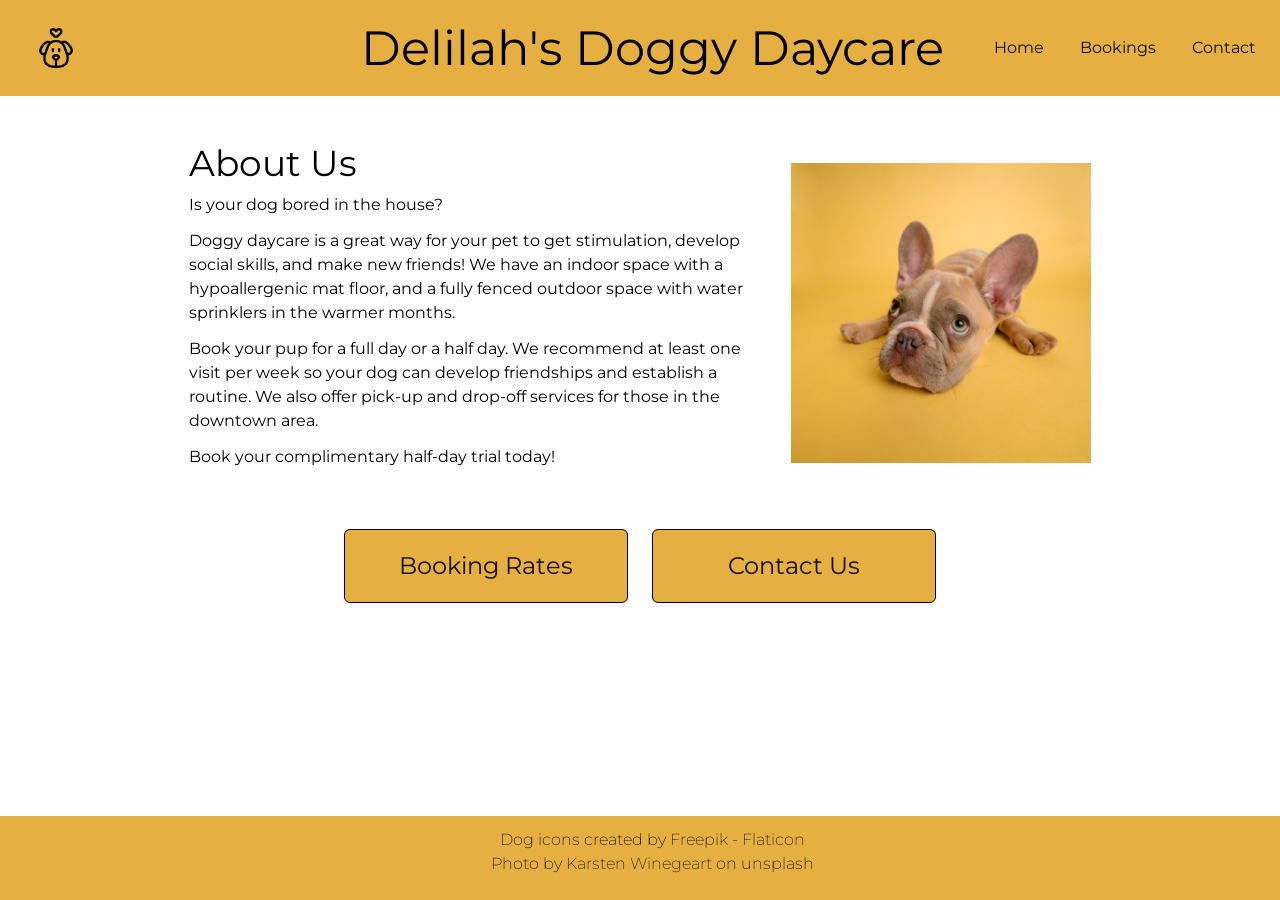
<file: index.html>
<!DOCTYPE html>
<html lang="en">
  <head>
    <meta charset="UTF-8">
    <meta http-equiv="X-UA-Compatible" content="IE=edge">
    <meta name="viewport" content="width=device-width, initial-scale=1.0">
    <title>Delilah's Doggy Daycare - Home</title>
    <!-- style sheets -->
    <link rel="stylesheet" href="styles/reset.css">
    <link rel="stylesheet" href="styles/styles.css">
    <!-- fonts -->
    <link rel="preconnect" href="https://fonts.googleapis.com">
    <link rel="preconnect" href="https://fonts.gstatic.com" crossorigin>
    <link href="https://fonts.googleapis.com/css2?family=Montserrat:wght@200;400;600&display=swap" rel="stylesheet">
  </head>
  <body>
    <header>
      <nav class="navbar">
        <div class="logo">
          <a href="index.html">
            <img src="images/dog.png" alt="outline of a dog's face with heart above it" class="icon">
          </a>
        </div>
        <h1 class="nav-title">Delilah's Doggy Daycare</h1>
        <ul class="nav-links">
          <li><a href="index.html">Home</a></li>
          <li><a href="pages/booking.html">Bookings</a></li>
          <li><a href="pages/contact.html">Contact</a></li>
        </ul>
      </nav>
    </header>
    <main class="index">
        <div class="flex">
            <section class="about-us">
                <h2>About Us</h2>
                <p>Is your dog bored in the house?</p>
                <p>Doggy daycare is a great way for your pet to get stimulation, develop social skills, and make new
                    friends! We have an indoor space with a hypoallergenic mat floor, and a fully fenced outdoor space
                    with water sprinklers in the warmer months.</p>
                <p>Book your pup for a full day or a half day. We recommend at least one visit per week so your dog can
                    develop friendships and establish a routine. We also offer pick-up and drop-off services for those
                    in the downtown area.</p>
                <p>Book your complimentary half-day trial today!</p>
            </section>
            <img src="images/dog-yellow-background.jpg"
                alt="french bulldog puppy with large ears looking sad on mustard yellow background">
        </div>
        <div class="flex">
            <a class="fake-button large-text" href="pages/booking.html">Booking Rates</a>
            <a class="fake-button large-text" href="pages/contact.html">Contact Us</a>
        </div>
    </main>
    <footer>
        <p>Dog icons created by <a href="https://www.flaticon.com/free-icons/dog" title="dog icons">Freepik -
                Flaticon</a></p>
        <p>Photo by <a href="https://unsplash.com/photos/NE0XGVKTmcA">Karsten Winegeart</a> on unsplash</p>
    </footer>
  </body>
</html>
</file>
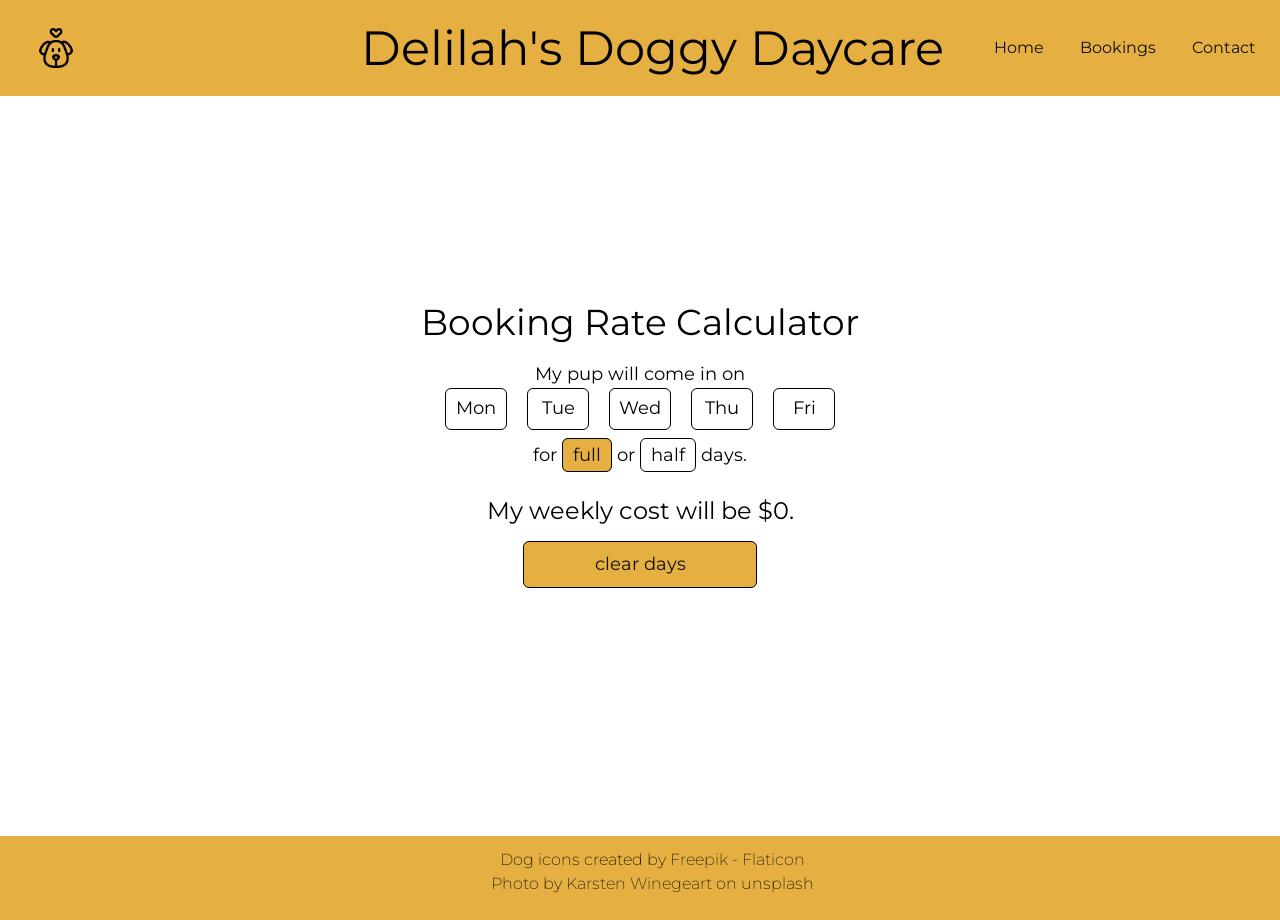
<file: pages/booking.html>
<!DOCTYPE html>
<html lang="en">
  <head>
    <meta charset="UTF-8">
    <meta http-equiv="X-UA-Compatible" content="IE=edge">
    <meta name="viewport" content="width=device-width, initial-scale=1.0">
    <title>Delilah's Doggy Daycare - Booking Rates</title>
    <!-- style sheets -->
    <link rel="stylesheet" href="../styles/reset.css">
    <link rel="stylesheet" href="../styles/styles.css">
    <!-- fonts -->
    <link rel="preconnect" href="https://fonts.googleapis.com">
    <link rel="preconnect" href="https://fonts.gstatic.com" crossorigin>
    <link href="https://fonts.googleapis.com/css2?family=Montserrat:wght@200;400;600&display=swap" rel="stylesheet">
    <script src="../scripts/booking.js" defer></script>
  </head>
  <body>
    <header>
      <nav class="navbar">
        <div class="logo">
          <a href="../index.html">
            <img src="../images/dog.png" alt="outline of a dog's face with heart above it" class="icon">
          </a>
        </div>
        <h1 class="nav-title">Delilah's Doggy Daycare</h1>
        <ul class="nav-links">
          <li><a href="../index.html">Home</a></li>
          <li><a href="booking.html">Bookings</a></li>
          <li><a href="contact.html">Contact</a></li>
        </ul>
      </nav>
    </header>
    <main class="booking-page">
      <h2>Booking Rate Calculator</h2>
      <p>My pup will come in on</p>
      <ul class="flex day-selector">
        <li class="blue-hover" id="monday">Mon</li>
        <li class="blue-hover" id="tuesday">Tue</li>
        <li class="blue-hover" id="wednesday">Wed</li>
        <li class="blue-hover" id="thursday">Thu</li>
        <li class="blue-hover" id="friday">Fri</li>
      </ul>
      <p>
        for <span class="clicked small-button blue-hover" id="full">full</span>
        or <span class="small-button blue-hover" id="half">half</span> days.
      </p>
      <p class="top-margin large-text">
        My weekly cost will be $<span id="calculated-cost">0</span>.
      </p>
      <p class="fake-button blue-hover" id="clear-button">clear days</p>
    </main>
    <footer>
      <p>Dog icons created by <a href="https://www.flaticon.com/free-icons/dog" title="dog icons">Freepik - Flaticon</a></p>
      <p>Photo by <a href="https://unsplash.com/photos/NE0XGVKTmcA">Karsten Winegeart</a> on unsplash</p>
    </footer>
  </body>
</html>
</file>
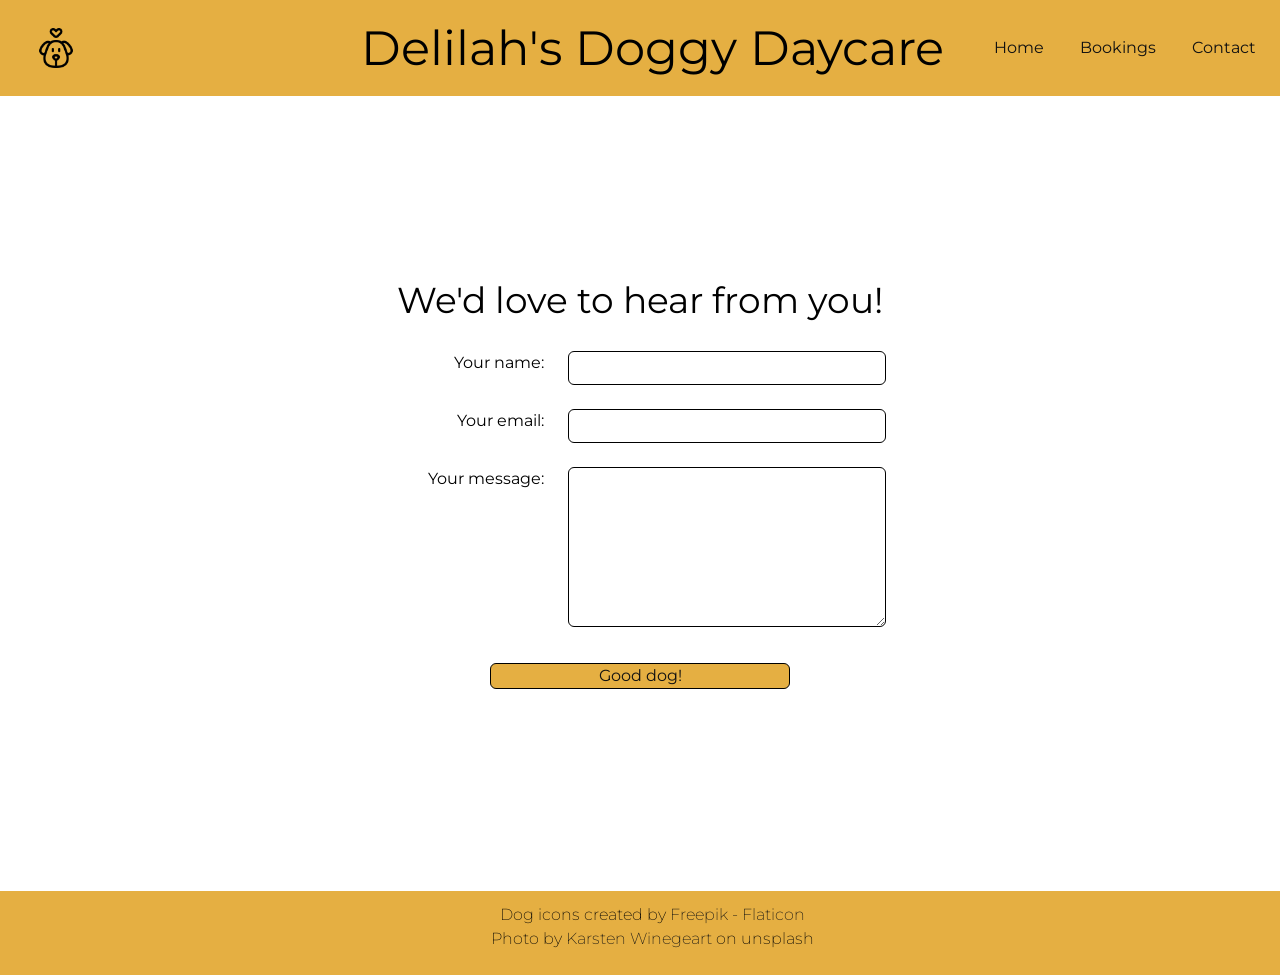
<file: pages/contact.html>
<!DOCTYPE html>
<html lang="en">
  <head>
    <meta charset="UTF-8">
    <meta http-equiv="X-UA-Compatible" content="IE=edge">
    <meta name="viewport" content="width=device-width, initial-scale=1.0">
    <title>Delilah's Doggy Daycare - Contact Us</title>
    <!-- style sheets -->
    <link rel="stylesheet" href="../styles/reset.css">
    <link rel="stylesheet" href="../styles/styles.css">
    <!-- fonts -->
    <link rel="preconnect" href="https://fonts.googleapis.com">
    <link rel="preconnect" href="https://fonts.gstatic.com" crossorigin>
    <link href="https://fonts.googleapis.com/css2?family=Montserrat:wght@200;400;600&display=swap" rel="stylesheet">
    <script src="../scripts/contact.js" defer></script>
  </head>
  <body>
    <header>
      <nav class="navbar">
        <div class="logo">
          <a href="../index.html">
            <img src="../images/dog.png" alt="outline of a dog's face with heart above it" class="icon">
          </a>
        </div>
        <h1 class="nav-title">Delilah's Doggy Daycare</h1>
        <ul class="nav-links">
          <li><a href="../index.html">Home</a></li>
          <li><a href="booking.html">Bookings</a></li>
          <li><a href="contact.html">Contact</a></li>
        </ul>
      </nav>
    </header>
    <main class="contact" id="contact-page">
      <h2>We'd love to hear from you!</h2>
      <form>
        <div class="flex">
          <label for="user-name">Your name:</label>
          <input type="text" id="user-name">
        </div>
        <div class="flex">
          <label for="user-email">Your email:</label>
          <input type="email" id="user-email">
        </div>
        <div class="flex">
          <label for="user-message">Your message:</label>
          <textarea id="user-message"></textarea>
        </div>
        <button class="fake-button blue-hover" type="submit" id="submit-button">Good dog!</button>
      </form>
    </main>
    <footer>
      <p>Dog icons created by <a href="https://www.flaticon.com/free-icons/dog" title="dog icons">Freepik - Flaticon</a></p>
      <p>Photo by <a href="https://unsplash.com/photos/NE0XGVKTmcA">Karsten Winegeart</a> on unsplash</p>
    </footer>
  </body>
</html>
</file>
<file: styles/styles.css>
/************* your name: Daniel Carpintero

INSTRUCTIONS:
Comments starting with TO-DO have been included in this file to describe the needed styling: please translate these to the appropriate CSS declarations.

Comments starting with TO-DO may be left in for reference or removed entirely: all other comments should be left as-is for ease of review.

You are encouraged to improve any provided CSS by using modern units and increasing responsive design functionality. However you are not supposed to rewrite the entire file.

***** colour palette: *****
- mustard yellow (used for header, footer, and buttons): #E5AF42
- cornflower blue (used for hover states): #4278e5

/************* Variables *************/
:root {
    --mustard: #E5AF42;
    --blue: #4278e5;
    --text: #111;
    --border: #000;
    --container-max: 950px;
    --gap-s: 0.75rem;
    --gap-m: 1.5rem;
    --gap-l: 3.0rem;
    --radius-s: 6px;
}
/************* site defaults *************/
body {
  margin: 0;
  font-family: "Montserrat", sans-serif;
  line-height: 1.5;
  display: flex;
  flex-direction: column;
  min-height: 100vh;
}

main {
  width: 100%;            
  max-width: 950px;       
  margin: 0 auto;
  padding: 0 var(--gap-s);
  flex: 1;
}

img {
  max-width: 100%;
  height: auto;
  display: block;
}

/* TO DO: all elements with the .flex class applied are to be made into flex-box containers. */
.flex {
    display: flex;
    flex-wrap: wrap;
    gap: var(--gap-s);
}
/************* site-wide text styling *************/

/* TO DO:
    - first-level headings use clamp and have a desktop size 48px, centered vertically and horizontally in the available space.
    - 2nd-level headings have a desktop font size of 36px, and 12px of space below also clamped.
    - any element with the .large-text class has a font size of 24px.
    - any element with the .fake-button class will have a background colour of mustard yellow (see colour palette above), be center aligned, with a line-height of 3 and a solid black border that is 1px wide.
    - anchor tags should be clearly identifiable. use color and or underline with hover states to communicate interactivity.
    - anchor tag fake buttons should not have an underline in them
    - the hover-state of .fake-button and .blue-hover elements will:
        - add an underline,
        - set the background-colour to cornflower blue (see colour palette above),
        - change the text colour to white, and
        - change the cursor to pointer.
*/
h1 {
  font-size: clamp(2rem, 4vw + 0.5rem, 3rem);
  display: flex;
  align-items: center;
  justify-content: center;
  text-align: center;
}

h2 {
  font-size: clamp(1.5rem, 3vw + 0.25rem, 2.25rem);
  margin-bottom: clamp(0.5rem, 1.5vw, 0.75rem);
}

.large-text {
  font-size: clamp(1.125rem, 2vw, 1.5rem);
}

.fake-button {
  background-color: var(--mustard);
  align-items: center;
  line-height: 3;
  display: inline-flex;
  border: 1px solid var(--border);
  justify-content: center;
  color: var(--text);
  padding: 0 1rem;
  text-align: center;
  border-radius: var(--radius-s);
  text-decoration: none; 
}

a {
  color: var(--blue);
  text-decoration: underline;
}

a:hover,
a:focus {
  color: var(--blue);
  background: rgba(66,120,229,0.08);
}

.fake-button:hover,
.fake-button:focus,
.blue-hover:hover,
.blue-hover:focus {
  background-color: var(--blue);
  color: #fff;
  text-decoration: underline;
  cursor: pointer;
}

.fake-button,
.blue-hover,
.nav-links a {
  transition: all 0.3s ease; 
}

/************* header/footer styling *************/
/* TO DO:
    - the header and footer will be the same mustard-yellow as the buttons.
    - the header has a max height of 150px.
    - implement a responsive navbar in the header. The icon + title should be aligned to the left with responsive spacing
    - create a navbar for the other pages that is right aligned. apply flexbox and make sure there is no overlap at a mobile screen width
    - there will be 25px of space between the header and main, and 50px of space between main and footer.
    - the footer should have a max height of about 60px, have a font-weight of 200, and the text within will be centered vertically and horizontally to the browser window.
*/
header,
footer {
  width: 100%;
  background-color: var(--mustard);
}

header {
  max-height: 150px;
  padding: 0.75rem;
}

.navbar {
  display: grid;
  grid-template-columns: 1fr auto 1fr;
  align-items: center;
  gap: var(--gap-m);
  padding: 0 var(--gap-m);
}

.logo {
  justify-self: start;
}

.logo img.icon {
  width: clamp(24px, 5vw, 40px);
  height: auto;
}

.nav-title {
  text-align: center;
  margin: 0;
}

.nav-links {
  display: flex;
  justify-content: flex-end;
  flex-wrap: wrap;
  gap: var(--gap-s);
  list-style: none;
  margin: 0;
  padding: 0;
}

.nav-links a {
  color: var(--text);
  text-decoration: none;
  padding: 0.5rem 0.75rem;
  border-radius: var(--radius-s);
}

.nav-links a:hover,
.nav-links a:focus {
  background: rgba(0,0,0,0.1);
  text-decoration: underline;
}

@media (max-width: 640px) {
  .navbar {
    grid-template-columns: 1fr;
    grid-template-rows: auto auto auto;
    justify-items: center;
    gap: var(--gap-s);
  }
  .nav-links {
    justify-content: center;
  }
}

header + main {
  margin-top: 25px;
}

main + footer {
  margin-top: 50px;
}

footer {
  max-height: 60px;
  font-weight: 200;
  display: flex;
  flex-direction: column;
  justify-content: flex-start; 
  align-items: center;
  padding: 0.75rem 0.75rem 1.5rem; 
  margin-top: auto;
}

footer a {
  color: var(--text);
  text-decoration: none;
}
footer a:hover,
footer a:focus {
  color: var(--text);
  background: none;
  text-decoration: underline;
}

/************* index page *************/
/* TO-DO:
    - this is a 2-column layout: text on the left, and an image on the right. The image should be have a responsive width using 300px as the approximate value. use flexbox, gap, margin, and padding to govern space around. Aim for 25-50px.
    - the h2 on this page will have a line-height equal to the font size.
    - each paragraph on this page will have 12px of space beneath it.
    - each fake-button on this page will have a responsive width of about 250px.  Use flexbox to manage  space between them.
    - the pair of fake-buttons will be centered on the page. HINT: can calculate the required margin to make them appear to be centered.
*/

.index .flex:first-of-type {
  display: flex;
  align-items: center;
  justify-content: space-between;
  gap: var(--gap-m);
  padding: var(--gap-m);
}

.about-us {
  flex: 1 1 50%;
}

.index .flex:first-of-type img {
  flex: 1 1 50%;
  max-width: clamp(220px, 30vw, 300px);
  height: auto;
  display: block;
  margin: 0 auto;
}

.about-us h2 {
  line-height: 1;
}

.about-us p {
  margin-bottom: 12px;
}

.index .flex:last-of-type {
  display: flex;
  justify-content: center;
  gap: var(--gap-m);
  margin-top: var(--gap-m);
}

.index .flex:last-of-type .fake-button {
  width: clamp(200px, 30vw, 250px);
}

/************* bookings page *************/
/* TO-DO:
    - the contents of the booking-page will be 600px wide at a desktop screen size, and all content centered within the available space.
    - text will have a clamped size of around 18px for desktop.
    - there will be 12px of space below the day-selectors, and 20px of space between each list item. List items are 60px wide.
    - List items & the small-button elements will have a background blur or black border on hover to indicate clickability. Small-buttons will also have around 5px of space between the border and the content.
    - items tagged with .top-margin will have 24 px of space above, and 12px of space below.
    - the "clear days" button will responsive around 200px wide.
    - any element tagged with the .clicked class will turn mustard yellow. **This will be very important for your JavaScript.**
    - all items within the page will be centered within their available space.
*/
.booking-page {
  width: min(90vw, 600px);     
  margin: 0 auto;                
  text-align: center;            
  font-size: clamp(1rem, 2vw, 1.125rem);
  display: flex;
  flex-direction: column;
  justify-content: center; 
  min-height: calc(100vh - 150px - 60px); 
}

.day-selector {
  display: flex;
  justify-content: center;       
  gap: 20px;                     
  margin-bottom: 12px;           
  padding: 0;
  list-style: none;
}

.day-selector li {
  width: 60px;
  min-height: 40px;
  display: grid;
  place-items: center;          
  border: 1px solid var(--border);
  border-radius: var(--radius-s);
  cursor: pointer;
}

.day-selector li:hover,
.small-button:hover {
  background: rgba(0,0,0,0.05);  
  border: 1px solid var(--border);
}

.small-button {
  padding: 5px 10px;             
  border: 1px solid var(--border);
  border-radius: var(--radius-s);
  background-color: #fff;
  cursor: pointer;
}

.top-margin {
  margin-top: 24px;
  margin-bottom: 12px;
}

#clear-button {
  width: clamp(150px, 30vw, 200px); 
  margin: 0 auto;
  display: block;
  background-color: var(--mustard);
  border: 1px solid var(--border);
  border-radius: var(--radius-s);
  line-height: 2.5;
  cursor: pointer;
}

.clicked {
  background-color: var(--mustard);
  color: var(--text);
}

/************* contact page *************/
/* TO DO:
    - the main section of the .contact page will use viewport height units effectively, and be centered.
    - the contents will be 2 columns: the labels column is 150px wide and right-aligned, and the input column is 300px wide. There will be 24px of space between the columns, and the pair of columns will be centered on the page.
    - the textarea element will be 150px tall. use responsive units and layout values to optimize between mobile and desktop screen sizes
    - all form input, textarea, and and button elements will have the same font as the rest of the page, a line-height of 24px, a font-size of 16px, and the same border as other buttons on the site. There will be 24px of space below each of these elements.
    - the edges of the button will line up exactly with the text-area element. HINT: time for some math!
*/
.contact {
  min-height: 80vh;              
  display: flex;
  flex-direction: column;
  align-items: center;
  justify-content: center;
  text-align: center;
}

.contact h2 {
  margin-bottom: var(--gap-m);
}

.contact form {
  display: flex;
  flex-direction: column;
  align-items: center;
  width: 100%;
  max-width: 600px;              
}

.contact form .flex {
  justify-content: center;   
  gap: 24px;                 
  width: 100%;
  margin-bottom: 24px;
}

.contact form label {
  width: 150px;
  text-align: right;
  font-weight: 400;
}

.contact form input,
.contact form textarea {
  width: 300px;
  font-family: "Montserrat", sans-serif;
  font-size: 16px;
  line-height: 24px;
  border: 1px solid var(--border);
  border-radius: var(--radius-s);
  padding: 4px 8px;
}

.contact form textarea {
  height: 150px;
  resize: vertical;              
}

.contact form button {
  width: 300px;                 
  font-family: "Montserrat", sans-serif;
  font-size: 16px;
  line-height: 24px;
  margin-top: 12px;
}
</file>
